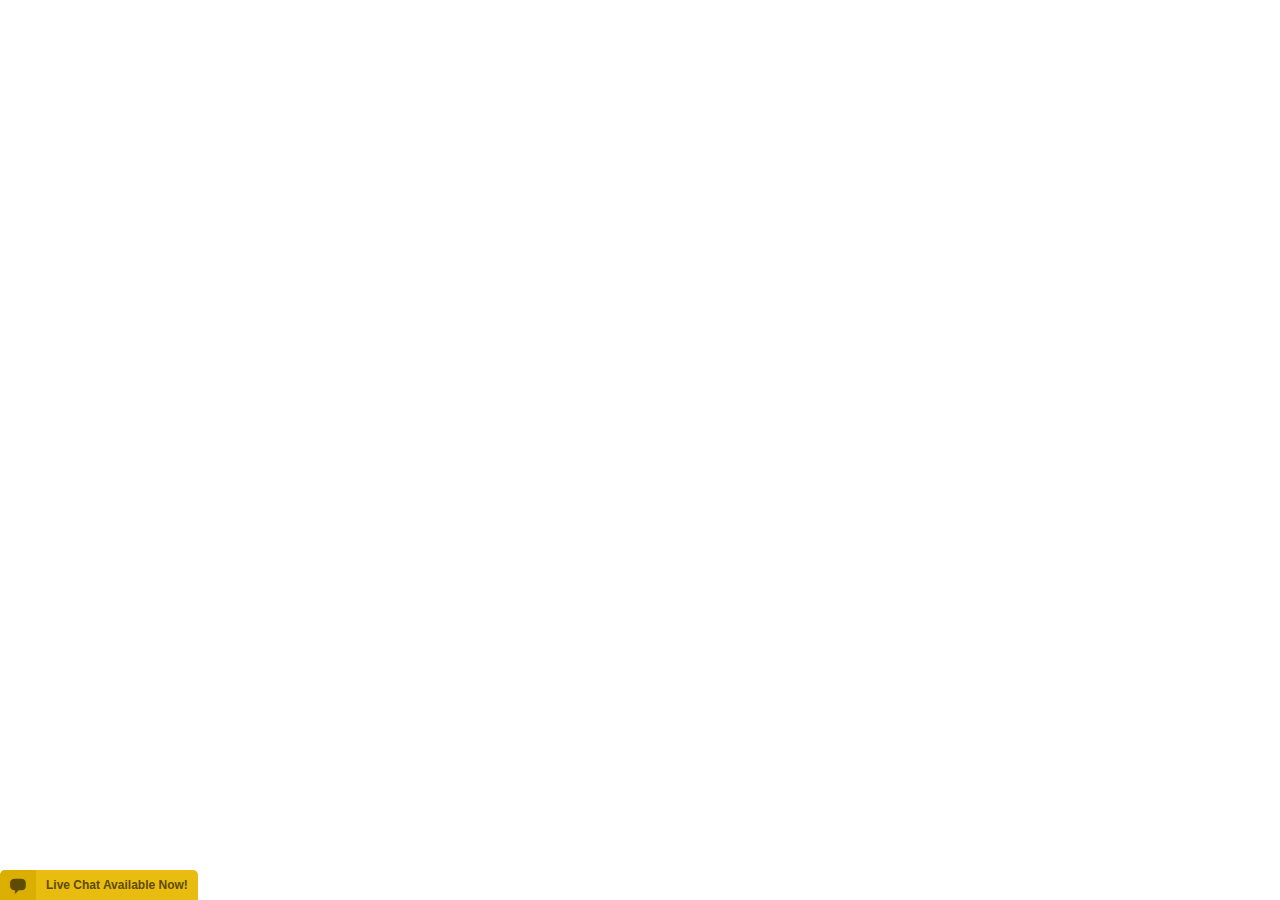
<file: assets/a.html>
<!DOCTYPE html>
<html dir="ltr" style="overflow-y: hidden;" lang="en"><head>
<meta http-equiv="content-type" content="text/html; charset=UTF-8"><style>html,body{height:100%;width:100%;} *{border:0;padding:0;margin:0;box-sizing:border-box;-moz-box-sizing:border-box;-webkit-box-sizing:border-box}</style><style type="text/css" __jx__stylesheet_id="jcss_">


.meshim_widget_Widget {font-family:Verdana, Geneva, sans-serif;;font-family:Verdana, Geneva, sans-serif;;font-size:12px;;}
.meshim_widget_Widget textarea {font-family:Verdana, Geneva, sans-serif;;font-family:Verdana, Geneva, sans-serif;;font-size:12px;;}
.meshim_widget_Widget input {font-family:Verdana, Geneva, sans-serif;;font-family:Verdana, Geneva, sans-serif;;font-size:12px;;}
.meshim_widget_Widget button {font-family:Verdana, Geneva, sans-serif;;font-family:Verdana, Geneva, sans-serif;;font-size:12px;;}
.meshim_widget_Widget :lang(ja) * {font-weight:normal!important;font-style:normal!important;}
.meshim_widget_Widget :lang(ja) ::-webkit-input-placeholder {font-style:normal!important;}
.meshim_widget_Widget :lang(ja) :-moz-placeholder {font-style:normal!important;}
.meshim_widget_Widget :lang(ja) ::-moz-placeholder {font-style:normal!important;}
.meshim_widget_Widget :lang(ja) :-ms-input-placeholder {font-style:normal!important;}
.meshim_widget_Widget :lang(ja) .placeholder {font-style:normal!important;}
.meshim_widget_Widget :lang(ko) * {font-weight:normal!important;font-style:normal!important;}
.meshim_widget_Widget :lang(ko) ::-webkit-input-placeholder {font-style:normal!important;}
.meshim_widget_Widget :lang(ko) :-moz-placeholder {font-style:normal!important;}
.meshim_widget_Widget :lang(ko) ::-moz-placeholder {font-style:normal!important;}
.meshim_widget_Widget :lang(ko) :-ms-input-placeholder {font-style:normal!important;}
.meshim_widget_Widget :lang(ko) .placeholder {font-style:normal!important;}
.meshim_widget_Widget :lang(zh_CN) * {font-weight:normal!important;font-style:normal!important;}
.meshim_widget_Widget :lang(zh_CN) ::-webkit-input-placeholder {font-style:normal!important;}
.meshim_widget_Widget :lang(zh_CN) :-moz-placeholder {font-style:normal!important;}
.meshim_widget_Widget :lang(zh_CN) ::-moz-placeholder {font-style:normal!important;}
.meshim_widget_Widget :lang(zh_CN) :-ms-input-placeholder {font-style:normal!important;}
.meshim_widget_Widget :lang(zh_CN) .placeholder {font-style:normal!important;}
.meshim_widget_Widget :lang(zh_TW) * {font-weight:normal!important;font-style:normal!important;}
.meshim_widget_Widget :lang(zh_TW) ::-webkit-input-placeholder {font-style:normal!important;}
.meshim_widget_Widget :lang(zh_TW) :-moz-placeholder {font-style:normal!important;}
.meshim_widget_Widget :lang(zh_TW) ::-moz-placeholder {font-style:normal!important;}
.meshim_widget_Widget :lang(zh_TW) :-ms-input-placeholder {font-style:normal!important;}
.meshim_widget_Widget :lang(zh_TW) .placeholder {font-style:normal!important;}
.meshim_widget_Widget.popout {position:absolute;top:0; left:0;width:100%; height:100%;}
.meshim_widget_Widget * {-webkit-tap-highlight-color:transparent;}
.meshim_widget_Widget input:focus {outline:none;}
.meshim_widget_Widget select:focus {outline:none;}
.meshim_widget_Widget textarea:focus {outline:none;}
.meshim_widget_Widget button:focus {outline:none;}
.meshim_widget_Widget img {-ms-interpolation-mode:bicubic;}
.meshim_widget_Widget input:-moz-placeholder {opacity:1;}
.meshim_widget_Widget input::-moz-placeholder {opacity:1;}
.meshim_widget_Widget textarea:-moz-placeholder {opacity:1;}
.meshim_widget_Widget textarea::-moz-placeholder {opacity:1;}
.meshim_widget_Widget input::-moz-focus-inner {padding:0;border:0;}
.meshim_widget_Widget button::-moz-focus-inner {padding:0;border:0;}
.meshim_widget_Widget table {font-size:100%;color:inherit;border-collapse:collapse;border-spacing:0;}




.meshim_widget_components_ChatWindow {position:relative;color:#666;;}
.meshim_widget_components_ChatWindow.popout {padding:0;margin:0 auto;width:100%; height:100%;max-width:650px;background:#FFF;;}
.meshim_widget_components_ChatWindow.mobile {max-width:none;width:100%;height:auto;min-height:100%;}
.meshim_widget_components_ChatWindow.tablet {max-width:mobileMaxWidthL;;}









.meshim_widget_widgets_ViewStack {width:100%; height:100%;}




.meshim_widget_components_chatWindow_MenuStack {width:100%; height:100%;}
.meshim_widget_components_chatWindow_MenuStack {overflow:visible;}
.meshim_widget_components_chatWindow_MenuStack.popout {position:absolute;}




.meshim_widget_components_chatWindow_MainStack {width:100%; height:100%;}
.meshim_widget_components_chatWindow_MainStack {overflow:hidden;box-shadow:0px 0px 3px 2px rgba(0,0,0,0.1);;}
.meshim_widget_components_chatWindow_MainStack.ms_br {border-top-left-radius:5px;; border-top-right-radius:5px;;}
.meshim_widget_components_chatWindow_MainStack.ms_bm {border-top-left-radius:5px;; border-top-right-radius:5px;;}
.meshim_widget_components_chatWindow_MainStack.ms_bl {border-top-left-radius:5px;; border-top-right-radius:5px;;}
.meshim_widget_components_chatWindow_MainStack.ms_tr {border-bottom-left-radius:5px;; border-bottom-right-radius:5px;;}
.meshim_widget_components_chatWindow_MainStack.ms_tm {border-bottom-left-radius:5px;; border-bottom-right-radius:5px;;}
.meshim_widget_components_chatWindow_MainStack.ms_tl {border-bottom-left-radius:5px;; border-bottom-right-radius:5px;;}
.meshim_widget_components_chatWindow_MainStack.popout {margin:0 auto;max-width:650px;min-width:240px;min-height:335px;height:100%;border-radius:0;}
.meshim_widget_components_chatWindow_MainStack.mobile {min-width:0; min-height:0;max-width:none;}






.meshim_widget_widgets_IconFont {font-family:zopim, "Segoe UI Symbol", "Arial Unicode MS", "Lucida Sans Unicode", sans-serif;speak:none;font-style:normal;font-weight:normal;line-height:1;-webkit-font-smoothing:antialiased;}
.meshim_widget_widgets_IconFont:focus {outline:none;}



.meshim_widget_components_chatButton_BubbleRenderer {position:relative;}
.meshim_widget_components_chatButton_BubbleRenderer .bubble_text_wrapper {position:relative;padding:10px 12px 26px;}
.meshim_widget_components_chatButton_BubbleRenderer .bubble_title {position:relative;z-index:1;font-size:14px;;font-weight:bold;color:chatBubbleTitleColor;;white-space:pre-wrap;}
.meshim_widget_components_chatButton_BubbleRenderer .bubble_text {position:relative;z-index:1;margin-top:5px;font-size:12px;font-style:italic;color:chatBubbleTextColor;;white-space:pre-wrap;}
.meshim_widget_components_chatButton_BubbleRenderer .close:hover {background:chatBubbleCloseHoverBg;;}
.meshim_widget_components_chatButton_BubbleRenderer .close {float:right;position:relative;top:-1px;left:5px;padding:6px 4px 2px;z-index:2;color:chatBubbleCloseColor;;text-shadow:chatBubbleCloseShadow;;border-radius:5px;;}
.meshim_widget_components_chatButton_BubbleRenderer.rtl .close {float:left;left:auto;right:5px;}



.meshim_widget_components_chatButton_Bubble {position:absolute;width:100%;top:0; left:0;cursor:pointer;}



.meshim_widget_widgets_Favicon .custom_icon {width:16px; height:16px;}
.meshim_widget_widgets_Favicon .default_icon.default_icon_online {line-height:20px;vertical-align:top;color:faviconOnlineColor;;}
.meshim_widget_widgets_Favicon .default_icon.default_icon_offline {line-height:18px;vertical-align:top;color:faviconOfflineColor;;}
.meshim_widget_widgets_Favicon .default_icon {font-size:16px;width:16px;display:inline-block;}
.meshim_widget_widgets_Favicon .dots_container {font-family:Arial;position:absolute;width:100%;text-align:center;font-size:20px;letter-spacing:-2px;top:-3px;left:-1px;line-height:24px;}
.meshim_widget_widgets_Favicon .dots {display:inline-block;width:12px;line-height:22px;text-align:left;color:#e9bd10;;color:#daaf00;;color:faviconDotsColor;;background:transparent;}



.meshim_widget_widgets_BorderOverlay {position:absolute;top:0; left:0;width:100%; height:100%;border-radius:inherit;}



.meshim_widget_components_chatButton_ButtonBar {position:relative;padding-left:36px;;overflow:hidden;}
.meshim_widget_components_chatButton_ButtonBar.is-rtl {padding-left:0;padding-right:36px;;}
.meshim_widget_components_chatButton_ButtonBar.unread .button_text {bottom:100%;}
.meshim_widget_components_chatButton_ButtonBar .blinds {width:100%; height:100%;overflow:hidden;text-overflow:ellipsis;white-space:nowrap;}
.meshim_widget_components_chatButton_ButtonBar .favicon {position:absolute;height:100%;left:0;vertical-align:text-top;text-align:center;padding-top:8px;width:36px;;background:#daaf00;;color:#5f4b01;;}
.meshim_widget_components_chatButton_ButtonBar.is-rtl .favicon {left:auto;right:0;}
.meshim_widget_components_chatButton_ButtonBar .button_text .status {font-weight:bold;;}
.meshim_widget_components_chatButton_ButtonBar .button_text {position:relative;overflow:hidden;vertical-align:text-top;width:100%;bottom:0;transition:bottom 0.3s ease-in-out;font-weight:bold;;line-height:30px;;padding-left:10px;;padding-right:10px;;}
.meshim_widget_components_chatButton_ButtonBar .border_overlay {border-width:0;;border-style:solid;;border-color:#808080;;}
.meshim_widget_components_chatButton_ButtonBar.is-rtl .button_text {padding-left:10px;;padding-right:10px;;}



.meshim_widget_components_chatButton_Button {margin:0 auto;position:absolute;bottom:0; left:0;}
.meshim_widget_components_chatButton_Button .button_bar {min-width:180px;; *width:180px;;max-width:300px;;height:30px;;color:#5f4b01;;background:#e9bd10;;box-shadow:chatButtonShadow;;}
.meshim_widget_components_chatButton_Button {cursor:pointer;}
.meshim_widget_components_chatButton_Button * {cursor:pointer;}




.meshim_widget_components_ChatButton {*width:100%;}
.meshim_widget_components_ChatButton.bm {margin:0 auto;}
.meshim_widget_components_ChatButton.tm {margin:0 auto;}
.meshim_widget_components_ChatButton.br .button_bar {border-top-left-radius:5px;; border-top-right-radius:5px;;}
.meshim_widget_components_ChatButton.br .favicon {border-top-left-radius:5px;;}
.meshim_widget_components_ChatButton.br .rtl .favicon {border-top-left-radius:0;border-top-right-radius:5px;;}
.meshim_widget_components_ChatButton.bm .button_bar {border-top-left-radius:5px;; border-top-right-radius:5px;;}
.meshim_widget_components_ChatButton.bm .favicon {border-top-left-radius:5px;;}
.meshim_widget_components_ChatButton.bm .rtl .favicon {border-top-left-radius:0;border-top-right-radius:5px;;}
.meshim_widget_components_ChatButton.bl .button_bar {border-top-left-radius:5px;; border-top-right-radius:5px;;}
.meshim_widget_components_ChatButton.bl .favicon {border-top-left-radius:5px;;}
.meshim_widget_components_ChatButton.bl .rtl .favicon {border-top-left-radius:0;border-top-right-radius:5px;;}
.meshim_widget_components_ChatButton.tr .button_bar {border-bottom-left-radius:5px;; border-bottom-right-radius:5px;;}
.meshim_widget_components_ChatButton.tr .favicon {border-bottom-left-radius:5px;;}
.meshim_widget_components_ChatButton.tr .rtl .favicon {border-bottom-left-radius:0;border-bottom-right-radius:5px;;}
.meshim_widget_components_ChatButton.tm .button_bar {border-bottom-left-radius:5px;; border-bottom-right-radius:5px;;}
.meshim_widget_components_ChatButton.tm .favicon {border-bottom-left-radius:5px;;}
.meshim_widget_components_ChatButton.tm .rtl .favicon {border-bottom-left-radius:0;border-bottom-right-radius:5px;;}
.meshim_widget_components_ChatButton.tl .button_bar {border-bottom-left-radius:5px;; border-bottom-right-radius:5px;;}
.meshim_widget_components_ChatButton.tl .favicon {border-bottom-left-radius:5px;;}
.meshim_widget_components_ChatButton.tl .rtl .favicon {border-bottom-left-radius:0;border-bottom-right-radius:5px;;}</style><style class="meshim_widget_widgets_fontLoader_ZopimFont" __jx__id="___$_15" type="text/css">@font-face{font-family:'zopim';src:url([data-uri] )format('woff'),url('https://v2.zopim.com/widget/fonts/zopim.ttf')format('truetype'),url('https://v2.zopim.com/widget/fonts/zopim.svg')format('svg');font-weight:normal;font-style:normal;}</style><style></style></head><body style="position: relative; overflow: hidden;"><div style="position: absolute; inset: 0px; overflow: hidden; border: 0px none; padding: 0px; background: transparent none repeat scroll 0% 0%; cursor: pointer;" class="jx_ui_Widget" __jx__id="___$_12"><div class="jx_ui_FullFrame meshim_widget_Widget" __jx__id="___$_13" style="inset: 0px; overflow: hidden; position: absolute;"><div style="display: inline-block;" class="jx_ui_Widget meshim_widget_components_ChatButton br" __jx__id="___$_14"><div class="meshim_widget_components_chatButton_Bubble bubble" __jx__id="___$_16 ___$_16" style="display: none;"><div style="visibility: hidden;" class="meshim_widget_components_chatButton_BubbleRenderer ltr bubble_renderer" __jx__id="___$_17 ___$_17"><canvas width="0" height="0" __jx__id="___$_17__bubble_vector ___$_17__bubble_vector" style="position: absolute;"></canvas><div class="jx_ui_Widget bubble_text_wrapper" __jx__id="___$_18"><div style="user-select: none;" class="meshim_widget_widgets_IconFont icon_font close" __jx__id="___$_17__close ___$_17__close" title="Close">✖</div><div class="jx_ui_Widget bubble_title" __jx__id="___$_17__bubble_title_container">Questions?</div><div class="jx_ui_Widget bubble_text" __jx__id="___$_17__bubble_text_container">Click here to chat with us.</div></div></div></div><div style="" class="meshim_widget_components_chatButton_Button ltr" __jx__id="___$_19 ___$_19"><div class="meshim_widget_components_chatButton_ButtonBar button_bar" __jx__id="___$_19__button_bar ___$_19__button_bar"><div class="meshim_widget_widgets_Favicon favicon" __jx__id="___$_20 ___$_20"><img class="custom_icon jx_ui_Image" __jx__id="___$_20__image" style="display: none;"><div style="user-select: none;" class="meshim_widget_widgets_IconFont icon_font default_icon default_icon_online" __jx__id="___$_20__icon ___$_20__icon">💬</div><div class="dots_container jx_ui_Widget" __jx__id="___$_21"><div class="dots jx_ui_Widget" style="user-select: none; display: none;" __jx__id="___$_20__dots"></div></div></div><div class="button_text jx_ui_Widget" __jx__id="___$_22"><div class="blinds blinds_top jx_ui_Widget" __jx__id="___$_23"><label class="status jx_ui_Label" __jx__id="___$_19__button_bar__status_text_wrapper" style="user-select: none; display: none;"><label class="jx_ui_Label" __jx__id="___$_19__button_bar__status_text" style="user-select: none;">Online</label><label class="jx_ui_Label" __jx__id="___$_24" style="user-select: none;"> - </label></label><label class="greeting jx_ui_Label" __jx__id="___$_19__button_bar__greeting" style="user-select: none;">Live Chat Available Now!</label></div><div class="blinds blinds_bottom jx_ui_Widget" __jx__id="___$_25"><label class="jx_ui_Label" __jx__id="___$_19__button_bar__unread" style="user-select: none;">0 new messages</label></div></div><div class="border_overlay meshim_widget_widgets_BorderOverlay" __jx__id="___$_26 ___$_26"></div></div></div></div></div></div></body></html>
</file>
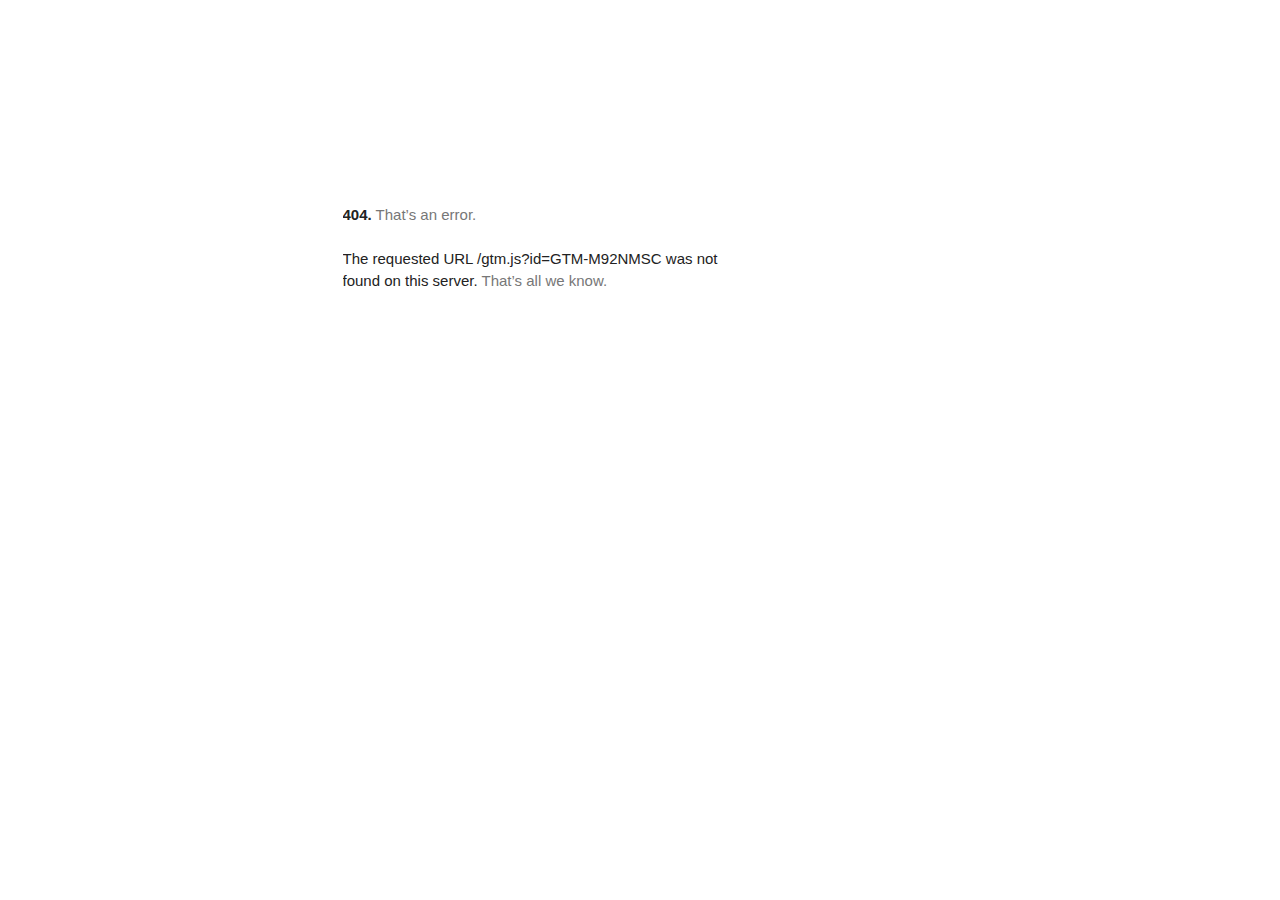
<file: assets/gtm.html>
<!DOCTYPE html>
<html lang=en>
  <meta charset=utf-8>
  <meta name=viewport content="initial-scale=1, minimum-scale=1, width=device-width">
  <title>Error 404 (Not Found)!!1</title>
  <style>
    *{margin:0;padding:0}html,code{font:15px/22px arial,sans-serif}html{background:#fff;color:#222;padding:15px}body{margin:7% auto 0;max-width:390px;min-height:180px;padding:30px 0 15px}* > body{background:url(//www.google.com/images/errors/robot.png) 100% 5px no-repeat;padding-right:205px}p{margin:11px 0 22px;overflow:hidden}ins{color:#777;text-decoration:none}a img{border:0}@media screen and (max-width:772px){body{background:none;margin-top:0;max-width:none;padding-right:0}}#logo{background:url(//www.google.com/images/branding/googlelogo/1x/googlelogo_color_150x54dp.png) no-repeat;margin-left:-5px}@media only screen and (min-resolution:192dpi){#logo{background:url(//www.google.com/images/branding/googlelogo/2x/googlelogo_color_150x54dp.png) no-repeat 0% 0%/100% 100%;-moz-border-image:url(//www.google.com/images/branding/googlelogo/2x/googlelogo_color_150x54dp.png) 0}}@media only screen and (-webkit-min-device-pixel-ratio:2){#logo{background:url(//www.google.com/images/branding/googlelogo/2x/googlelogo_color_150x54dp.png) no-repeat;-webkit-background-size:100% 100%}}#logo{display:inline-block;height:54px;width:150px}
  </style>
  <a href=//www.google.com/><span id=logo aria-label=Google></span></a>
  <p><b>404.</b> <ins>That’s an error.</ins>
  <p>The requested URL <code>/gtm.js?id=GTM-M92NMSC</code> was not found on this server.  <ins>That’s all we know.</ins>
</file>
